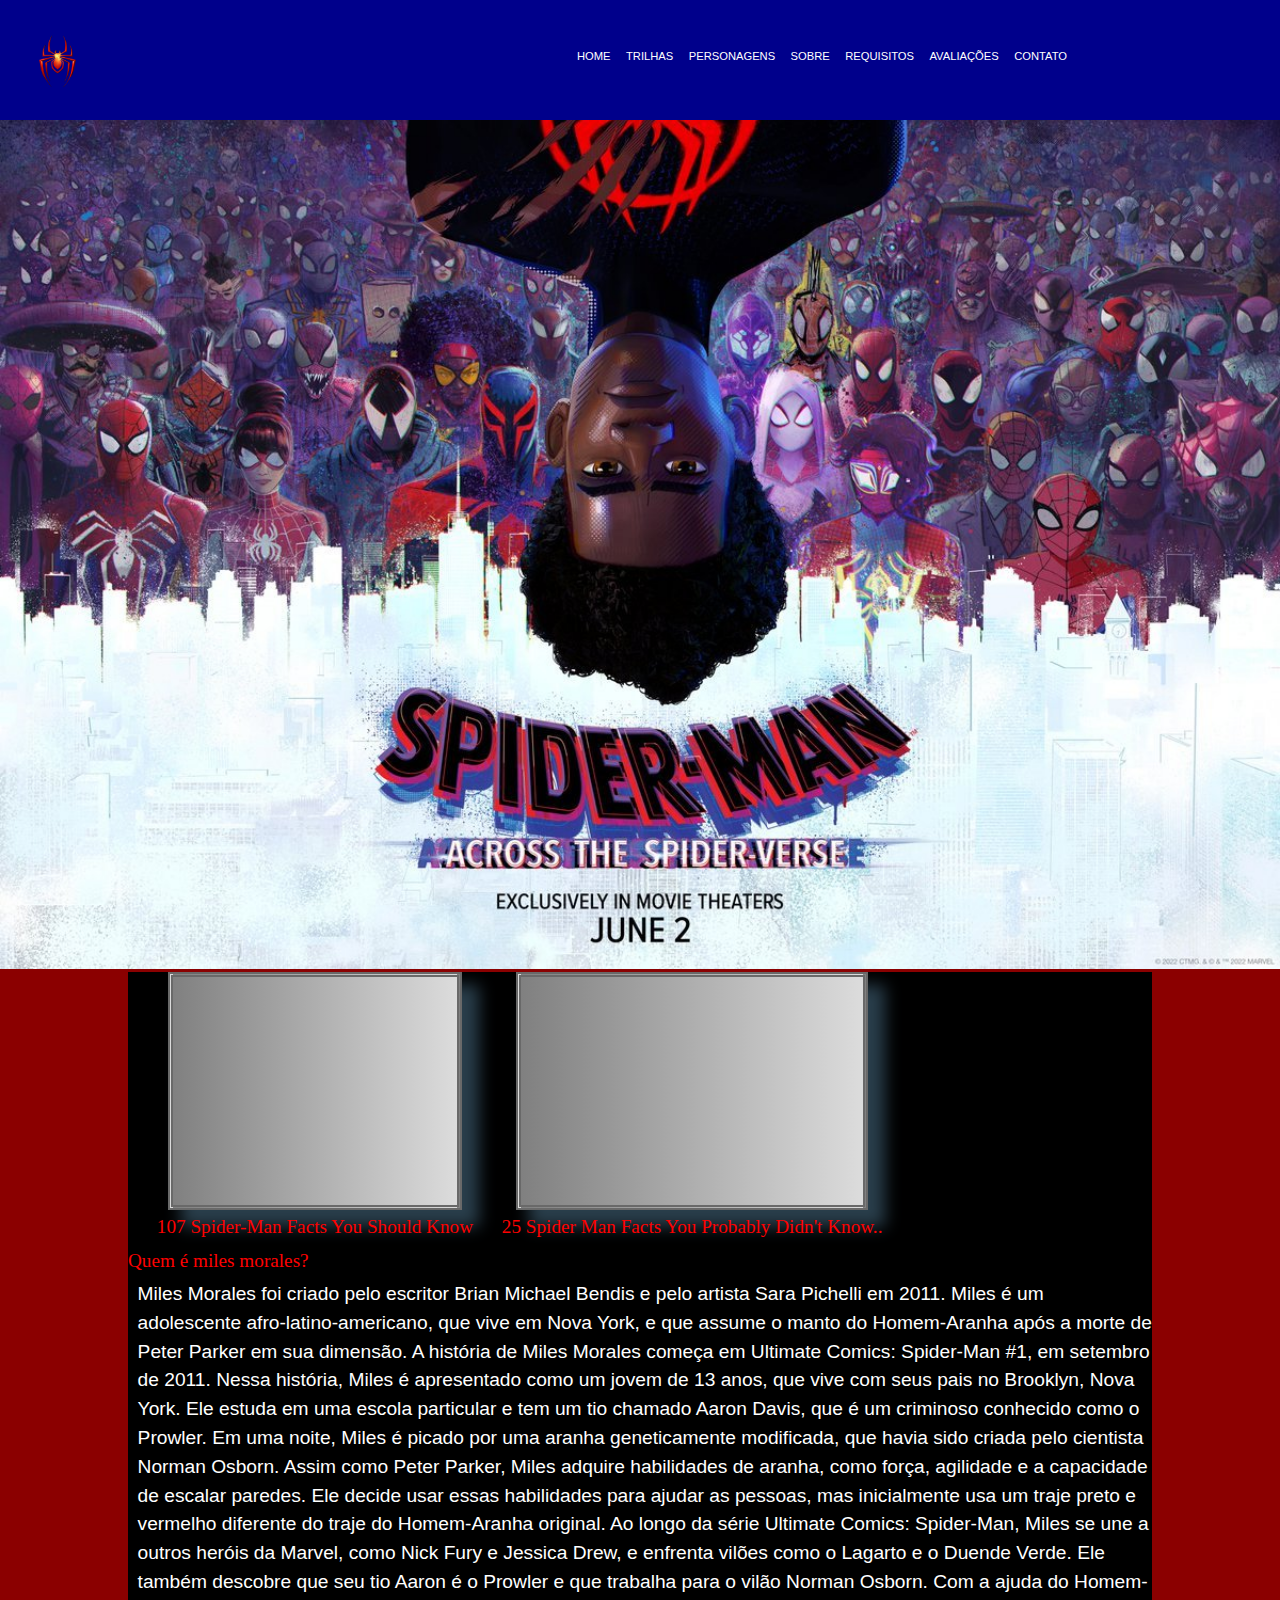
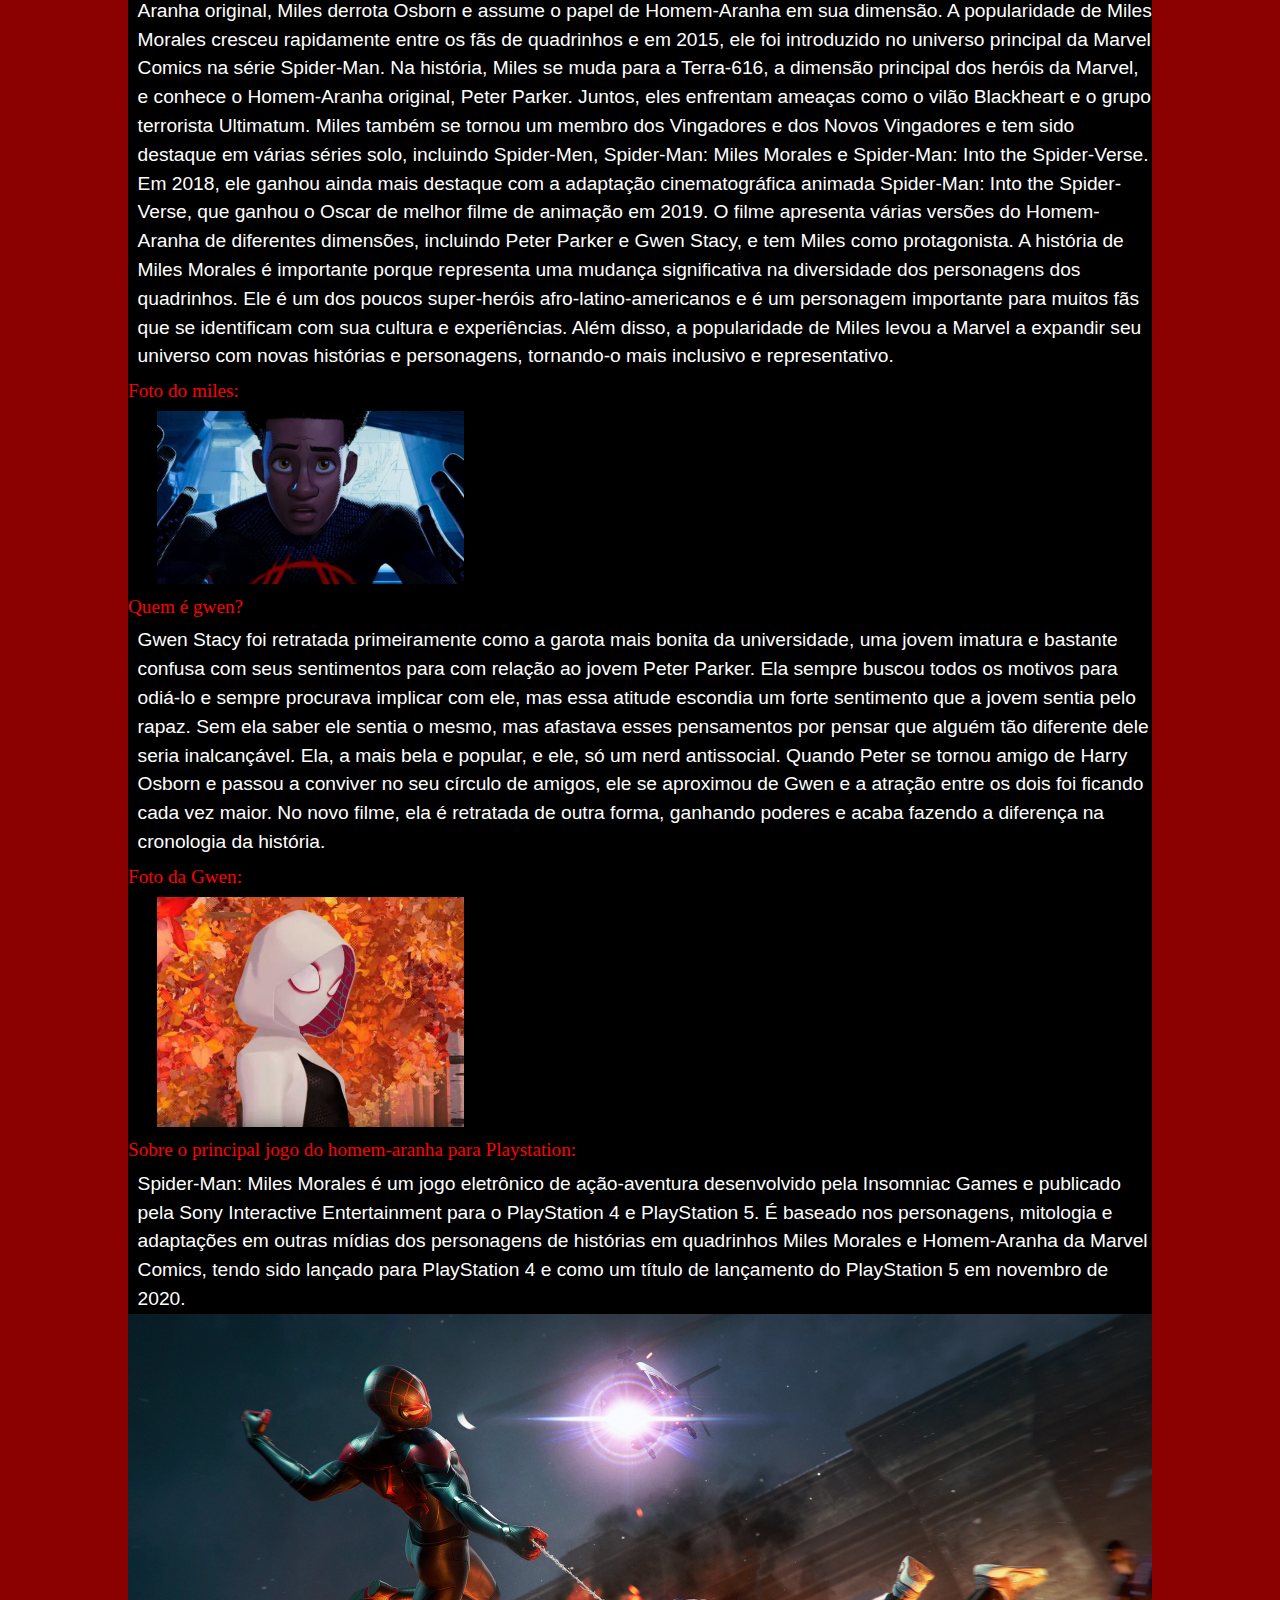
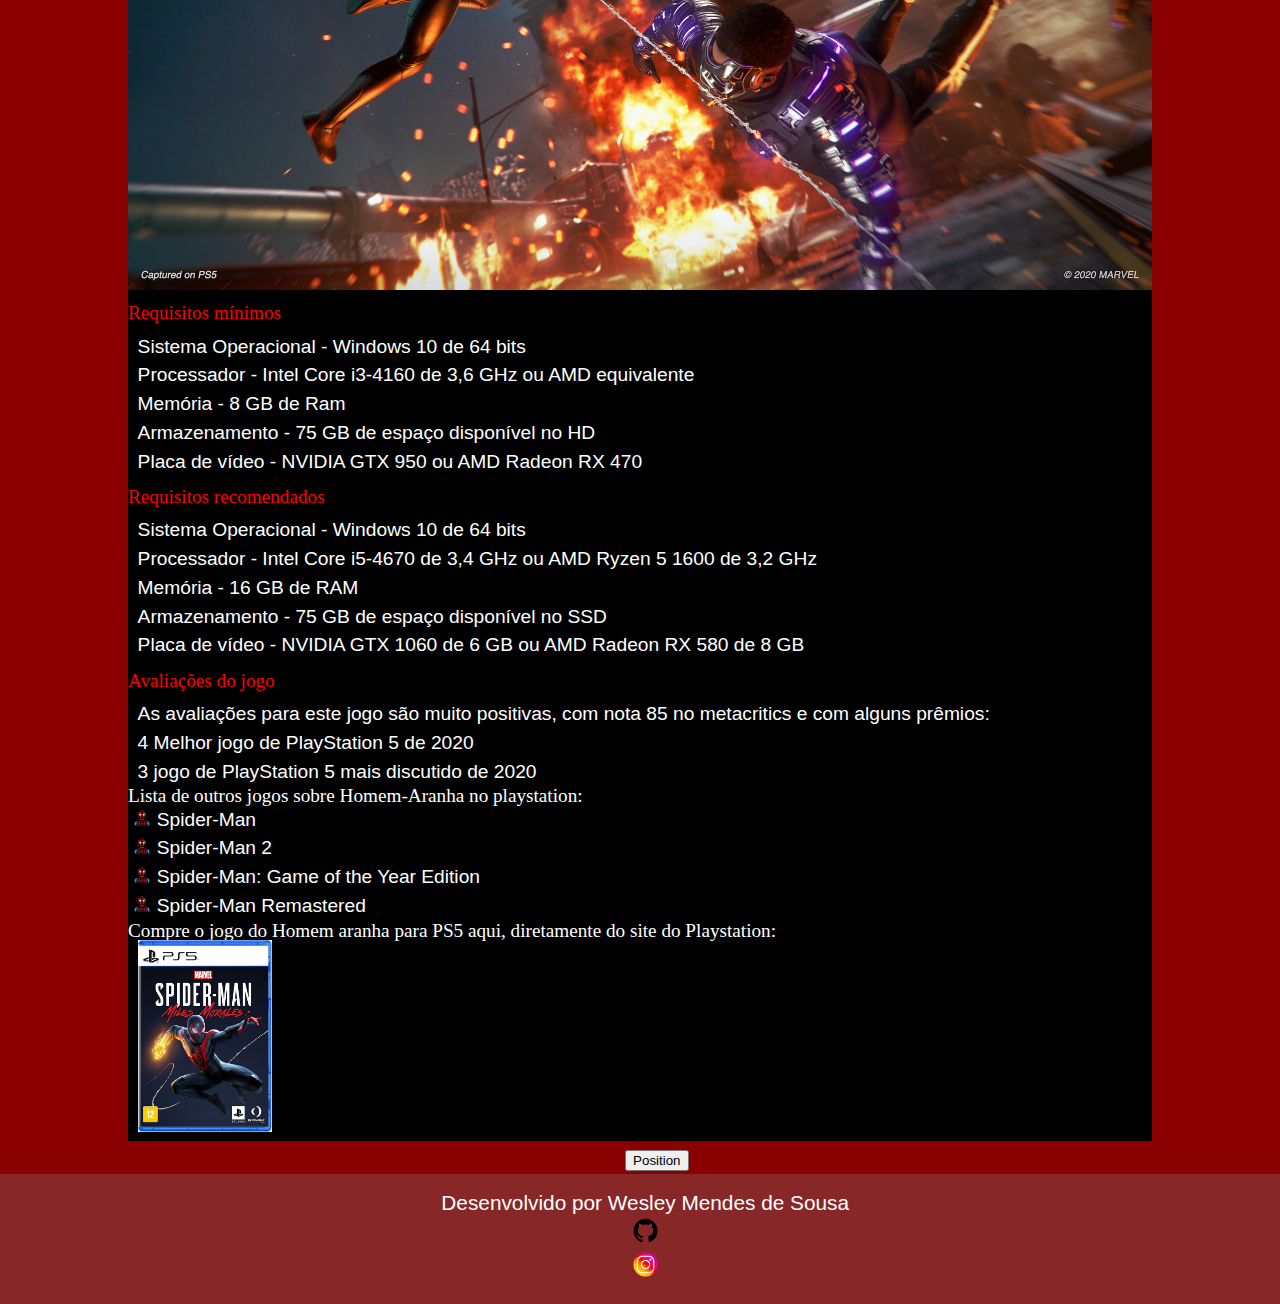
<file: index.html>
<!DOCTYPE html>
<html lang="pt-br">

<head>
    <meta charset="UTF-8">
    <meta http-equiv="X-UA-Compatible" content="IE=edge">
    <meta name="viewport" content="width=device-width, initial-scale=1.0">
    <title>Homem-Aranha</title>
    <link rel="stylesheet" href="css/reset.css">
    <link rel="stylesheet" href="css/style.css">
    <link rel="shortcut icon" href="img/favicon.ico" type="image/x-icon">
</head>

<body>
    <header class="fixo">
        <div class="logo">
            <img class="logo-topo" src="img/logo/logo.png" alt="">
        </div>
        <nav class="link_menu">
            <ul>
                <li><a href="index.html">HOME</a></li>
                <li><a href="trilhas.html">TRILHAS</a></li>
                <li><a href="index.html#miles">PERSONAGENS</a></li>
                <li><a href="index.html#sob">SOBRE</a></li>
                <li><a href="index.html#req">REQUISITOS</a></li>
                <li><a href="index.html#ava">AVALIAÇÕES</a></li>
                <li><a href="contato.html">CONTATO</a></li>
            </ul>

        </nav>
    </header>
    <figure>
        <img class="banner" src="img/bannerspi.jpeg" alt="foto filme Spider-Man">
    </figure>
    <div class="container">
       
        <section id="curi">
            <div class="linha">
                <div class="col-6">
                    <iframe class="card" width="400" height="200" src="https://www.youtube.com/embed/qVP6_oVhklo" title="107 Spider-Man: Into the Spider-Verse Facts You Should Know | Channel Frederator" frameborder="0" allow="accelerometer; autoplay; clipboard-write; encrypted-media; gyroscope; picture-in-picture; web-share" allowfullscreen></iframe>
                <div>
                    <h2>107 Spider-Man Facts You Should Know</h2>
                </div>
            </div>
            <div class="col-6">
                <iframe class="card" width="400" height="200" src="https://www.youtube.com/embed/eAR_UHTnjCk" title="25 Spider Man Facts You Probably Didn't Know.." frameborder="0" allow="accelerometer; autoplay; clipboard-write; encrypted-media; gyroscope; picture-in-picture; web-share" allowfullscreen></iframe>
                <div>
                    <h2>25 Spider Man Facts You Probably Didn't Know..</h2>
                </div>
            </div>
        </div>
        </section>
        <section id="miles">
            <h1>Quem é miles morales?</h1>
            <div><p>Miles Morales foi criado pelo escritor Brian Michael Bendis e pelo artista Sara Pichelli em 2011. Miles é um adolescente afro-latino-americano, que vive em Nova York, e que assume o manto do Homem-Aranha após a morte de Peter Parker em sua dimensão.
                A história de Miles Morales começa em Ultimate Comics: Spider-Man #1, em setembro de 2011. Nessa história, Miles é apresentado como um jovem de 13 anos, que vive com seus pais no Brooklyn, Nova York. Ele estuda em uma escola particular e tem um tio chamado Aaron Davis, que é um criminoso conhecido como o Prowler.
                Em uma noite, Miles é picado por uma aranha geneticamente modificada, que havia sido criada pelo cientista Norman Osborn. Assim como Peter Parker, Miles adquire habilidades de aranha, como força, agilidade e a capacidade de escalar paredes. Ele decide usar essas habilidades para ajudar as pessoas, mas inicialmente usa um traje preto e vermelho diferente do traje do Homem-Aranha original.
                Ao longo da série Ultimate Comics: Spider-Man, Miles se une a outros heróis da Marvel, como Nick Fury e Jessica Drew, e enfrenta vilões como o Lagarto e o Duende Verde. Ele também descobre que seu tio Aaron é o Prowler e que trabalha para o vilão Norman Osborn. Com a ajuda do Homem-Aranha original, Miles derrota Osborn e assume o papel de Homem-Aranha em sua dimensão.
                A popularidade de Miles Morales cresceu rapidamente entre os fãs de quadrinhos e em 2015, ele foi introduzido no universo principal da Marvel Comics na série Spider-Man. Na história, Miles se muda para a Terra-616, a dimensão principal dos heróis da Marvel, e conhece o Homem-Aranha original, Peter Parker. Juntos, eles enfrentam ameaças como o vilão Blackheart e o grupo terrorista Ultimatum.
                Miles também se tornou um membro dos Vingadores e dos Novos Vingadores e tem sido destaque em várias séries solo, incluindo Spider-Men, Spider-Man: Miles Morales e Spider-Man: Into the Spider-Verse. Em 2018, ele ganhou ainda mais destaque com a adaptação cinematográfica animada Spider-Man: Into the Spider-Verse, que ganhou o Oscar de melhor filme de animação em 2019. O filme apresenta várias versões do Homem-Aranha de diferentes dimensões, incluindo Peter Parker e Gwen Stacy, e tem Miles como protagonista.
                A história de Miles Morales é importante porque representa uma mudança significativa na diversidade dos personagens dos quadrinhos. Ele é um dos poucos super-heróis afro-latino-americanos e é um personagem importante para muitos fãs que se identificam com sua cultura e experiências. Além disso, a popularidade de Miles levou a Marvel a expandir seu universo com novas histórias e personagens, tornando-o mais inclusivo e representativo.
            </p>
            <h1>Foto do miles:</h1>
        </div>
        <img class="miles" src="img/milesm.jpg" alt="miles morales">
        </section>
        <h1>Quem é gwen?</h1>
        <p>Gwen Stacy foi retratada primeiramente como a garota mais bonita da universidade, uma jovem imatura e bastante confusa com seus sentimentos para com relação ao jovem Peter Parker. Ela sempre buscou todos os motivos para odiá-lo e sempre procurava implicar com ele, mas essa atitude escondia um forte sentimento que a jovem sentia pelo rapaz. Sem ela saber ele sentia o mesmo, mas afastava esses pensamentos por pensar que alguém tão diferente dele seria inalcançável. Ela, a mais bela e popular, e ele, só um nerd antissocial. Quando Peter se tornou amigo de Harry Osborn e passou a conviver no seu círculo de amigos, ele se aproximou de Gwen e a atração entre os dois foi ficando cada vez maior.
            No novo filme, ela é retratada de outra forma, ganhando poderes e acaba fazendo a diferença na cronologia da história.
        </p>
        <h1>Foto da Gwen:</h1>
        <img class="gwen" src="img/gwen.avif" alt="gwen">
        <section id="sob">
            <h2>Sobre o principal jogo do homem-aranha para Playstation:</h2>
            <p>Spider-Man: Miles Morales é um jogo eletrônico de ação-aventura desenvolvido pela Insomniac Games e
                publicado pela Sony Interactive Entertainment para o PlayStation 4 e PlayStation 5. É baseado nos
                personagens, mitologia e adaptações em outras mídias dos personagens de histórias em quadrinhos Miles
                Morales e Homem-Aranha da Marvel Comics, tendo sido lançado para PlayStation 4 e como um título de
                lançamento do PlayStation 5 em novembro de 2020.</p>
            <img class="banner" src="img/milesmor.jpg" alt="gameplay miles morales">
        </section>

        </section>
        <section id="req">
            <h1>Requisitos mínimos</h1>
            <p> Sistema Operacional
                - Windows 10 de 64 bits
            <p>
            <p>Processador
                - Intel Core i3-4160 de 3,6 GHz ou AMD equivalente
            <p>
            <p>Memória
                - 8 GB de Ram
            <p>
            <p>Armazenamento
                - 75 GB de espaço disponível no HD
            <p>
            <p>Placa de vídeo
                - NVIDIA GTX 950 ou AMD Radeon RX 470
            <p>

            <h1>Requisitos recomendados</h1>
            <p>Sistema Operacional
                - Windows 10 de 64 bits
            <p>
            <p>Processador
                - Intel Core i5-4670 de 3,4 GHz ou AMD Ryzen 5 1600 de 3,2 GHz
            <p>
            <p>Memória
                - 16 GB de RAM
            <p>
            <p>Armazenamento
                - 75 GB de espaço disponível no SSD
            <p>
            <p>Placa de vídeo
                - NVIDIA GTX 1060 de 6 GB ou AMD Radeon RX 580 de 8 GB</p>

        </section>
        <section id="ava">
            <h1>Avaliações do jogo</h1>
            <p>As avaliações para este jogo são muito positivas, com nota 85 no metacritics e com alguns prêmios:</p>
            <p>4 Melhor jogo de PlayStation 5 de 2020</p>
            <p>3 jogo de PlayStation 5 mais discutido de 2020</p>
            <article>
                Lista de outros jogos sobre Homem-Aranha no playstation:
                <ul class="listafinal">
                <li>Spider-Man</li>
                <li>Spider-Man 2</li>
                <li>Spider-Man: Game of the Year Edition</li>
                <li>Spider-Man Remastered</li>
            </ul>
            </article>
        </section>
        <article>
            Compre o jogo do Homem aranha para PS5 aqui, diretamente do site do Playstation:
            <p><a href="https://www.playstation.com/pt-br/games/marvels-spider-man-miles-morales/">
                    <img class="jogops5" src="img/ps5.jpg" alt="capa jogo homem aranha"></a></p>
        </article>
    </div>
    
    <nav>
        <ul>
            <li><a href="testecss.html"><button>Position</button></a></li>
        </ul>
    </nav>
    
    <footer>
        <p>Desenvolvido por Wesley Mendes de Sousa</p>
        <p><a href="https://github.com/wes-mendes"> <img  src="img/git.png" alt="" width="25px"></a></p>
        <p><a href="https://instagram.com/wesmendesss"> <img src="img/insta.png" alt=""width="25px"></a></p>
    </footer>

</body>

</html>
</file>
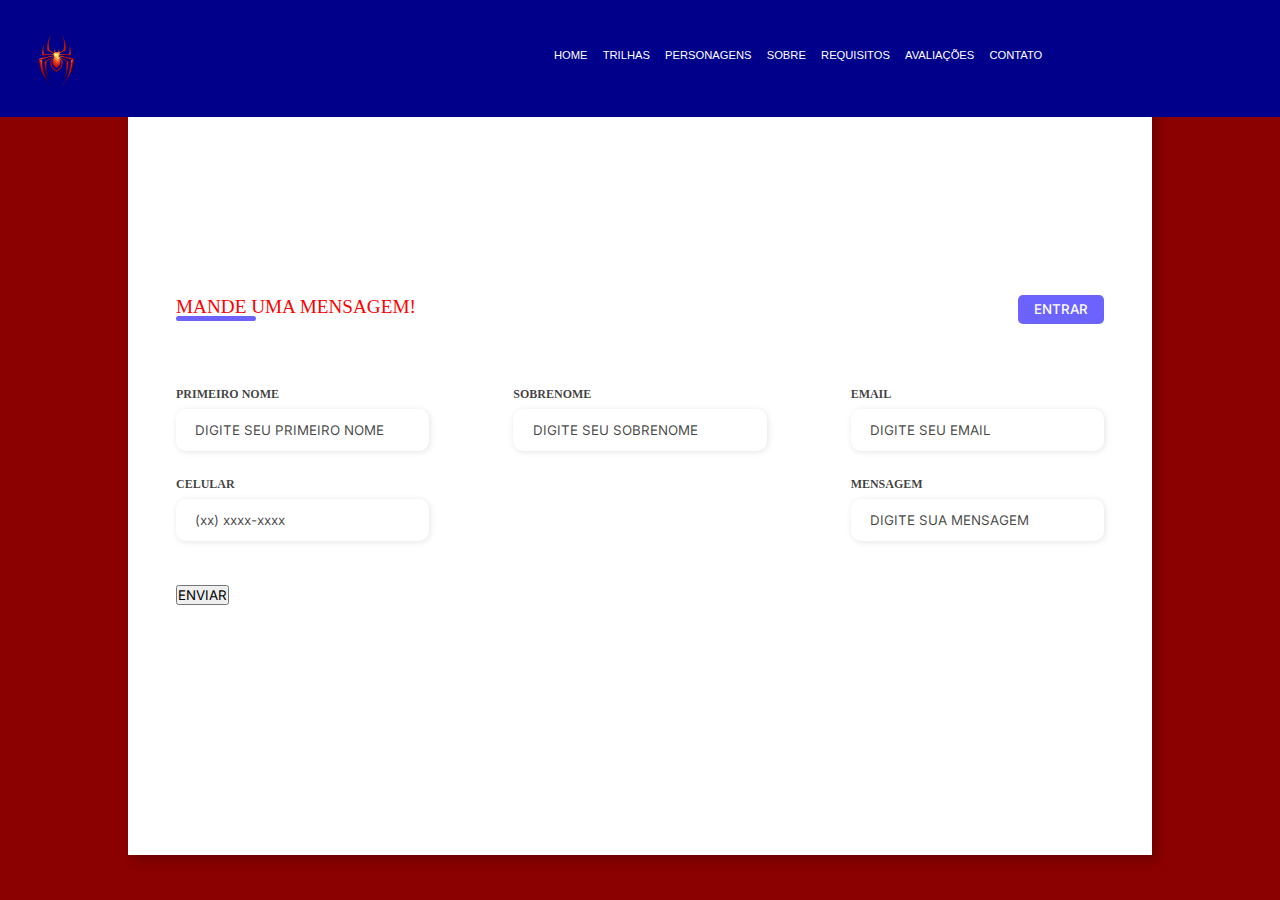
<file: contato.html>
<!DOCTYPE html>
<html lang="pt-br">

<head>
    <meta charset="UTF-8">
    <meta http-equiv="X-UA-Compatible" content="IE=edge">
    <meta name="viewport" content="width=device-width, initial-scale=1.0">
    <title>Homem-Aranha</title>
    <link rel="stylesheet" href="css/reset.css">
    <link rel="stylesheet" href="css/style-contact.css">
    <link rel="stylesheet" href="css/style.css">
    <link rel="shortcut icon" href="img/favicon.ico" type="image/x-icon">
</head>

<body>
    <header class="fixo">
        <div class="logo">
            <img class="logo-topo" src="img/logo/logo.png" alt="">
        </div>
        <nav class="link_menu">
            <ul>
                <li><a href="index.html">HOME</a></li>
                <li><a href="trilhas.html">TRILHAS</a></li>
                <li><a href="index.html#miles">PERSONAGENS</a></li>
                <li><a href="index.html#sob">SOBRE</a></li>
                <li><a href="index.html#req">REQUISITOS</a></li>
                <li><a href="index.html#ava">AVALIAÇÕES</a></li>
                <li><a href="contato.html">CONTATO</a></li>
            </ul>

        </nav>
    </header>
   
    </div>
    <div class="container">
        <div class="form-image">
            <img src="img/logo/logo.png" alt="">
        </div>
        <div class="form">
            <form action="#">
                <div class="form-header">
                    <div class="title">
                        <h1>MANDE UMA MENSAGEM!</h1>
                    </div>
                    <div class="login-button">
                        <button><a href="#">ENTRAR</a></button>
                    </div>
                </div>

                <div class="input-group">
                    <div class="input-box">
                        <label for="firstname">PRIMEIRO NOME</label>
                        <input id="firstname" type="text" name="firstname" placeholder="DIGITE SEU PRIMEIRO NOME" required>
                    </div>
                    
                    <div class="input-box">
                        <label for="lastname">SOBRENOME</label>
                        <input id="lastname" type="text" name="lastname" placeholder="DIGITE SEU SOBRENOME" required>
                    </div>
                    
                    <div class="input-box">
                        <label for="email">EMAIL</label>
                        <input id="email" type="email" name="email" placeholder="DIGITE SEU EMAIL" required>
                    </div>
                    
                    <div class="input-box">
                        <label for="number">CELULAR</label>
                        <input id="number" type="tel" name="number" placeholder="(xx) xxxx-xxxx" required>
                    </div>
                    
                    <div class="input-box">
                        <label for="password">MENSAGEM</label>
                        <input id="password" type="text" name="text" placeholder="DIGITE SUA MENSAGEM" required>
                    </div>
                </div>

                <div class="enviar-button">
                    <button><strong><a href="contato.html">ENVIAR</a></strong></button>
                </div>
            </form>

        </div>
    </div>
</body>

</html>
</file>
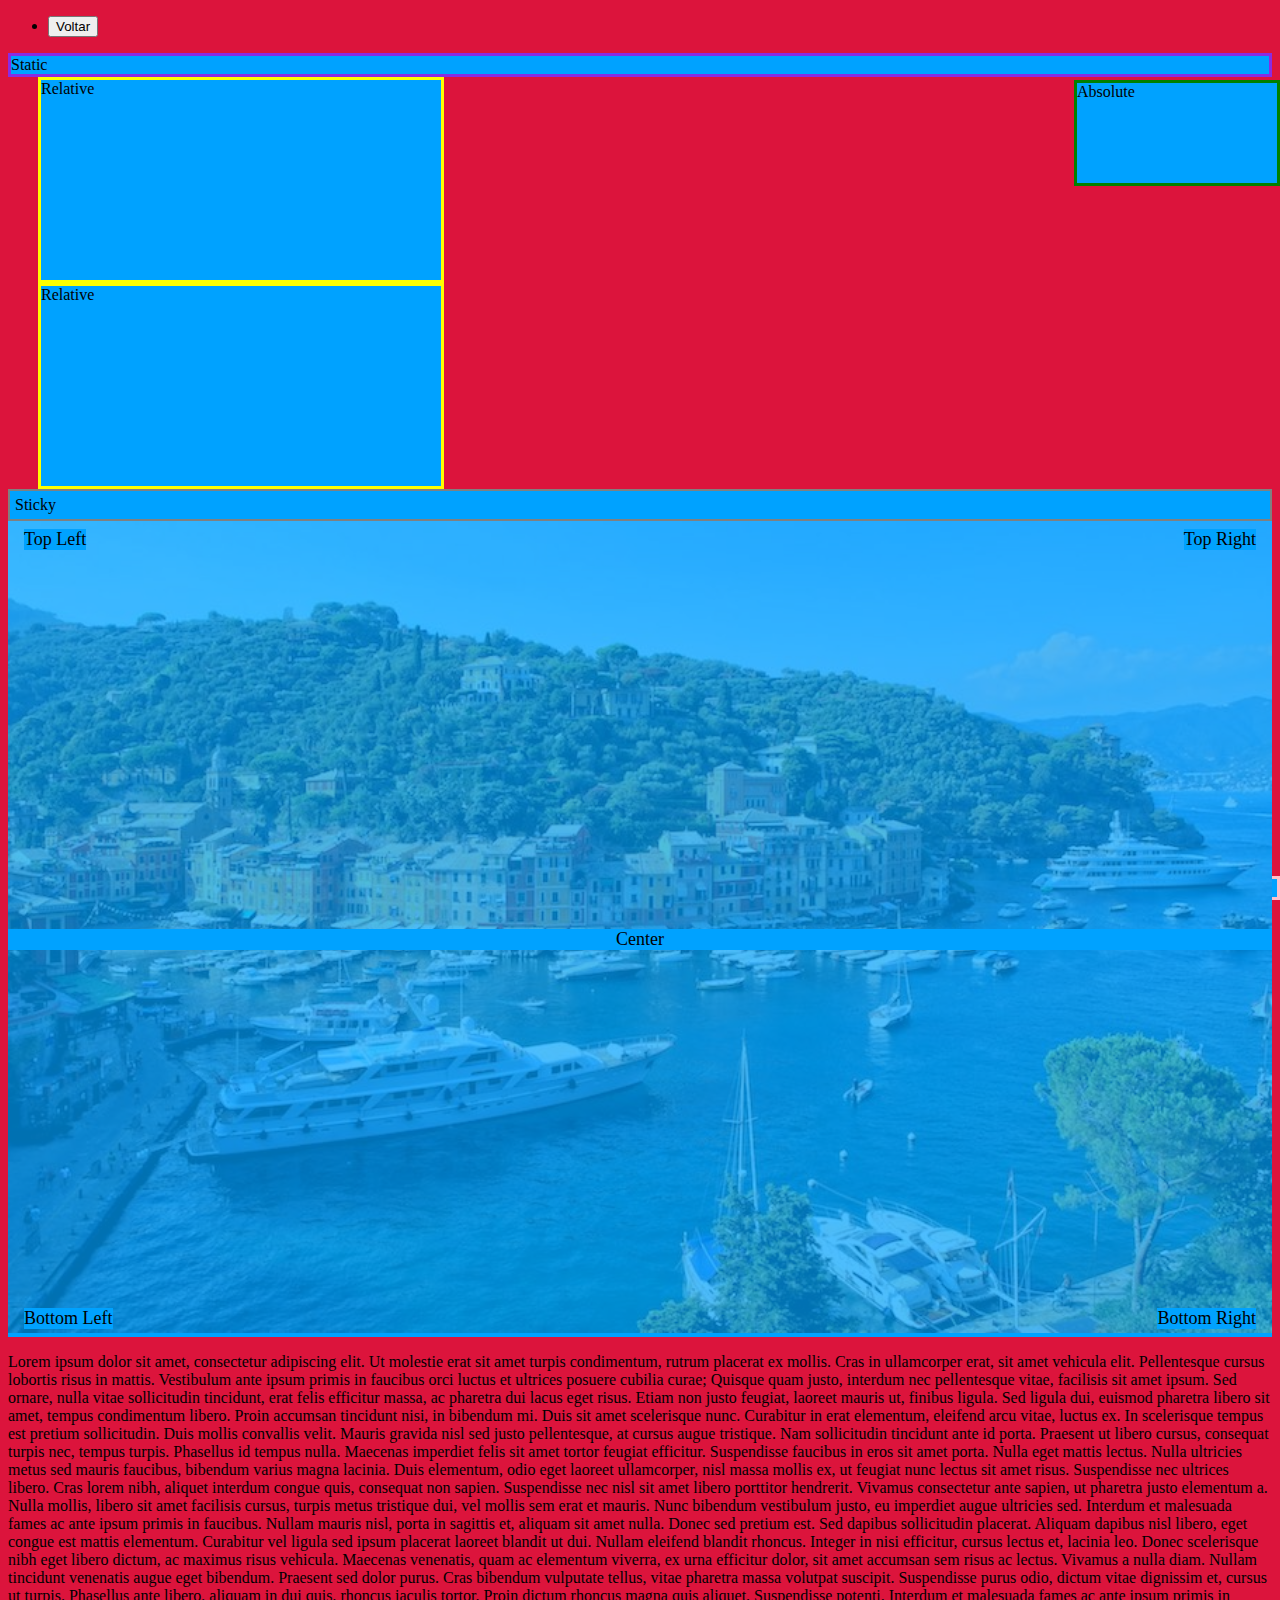
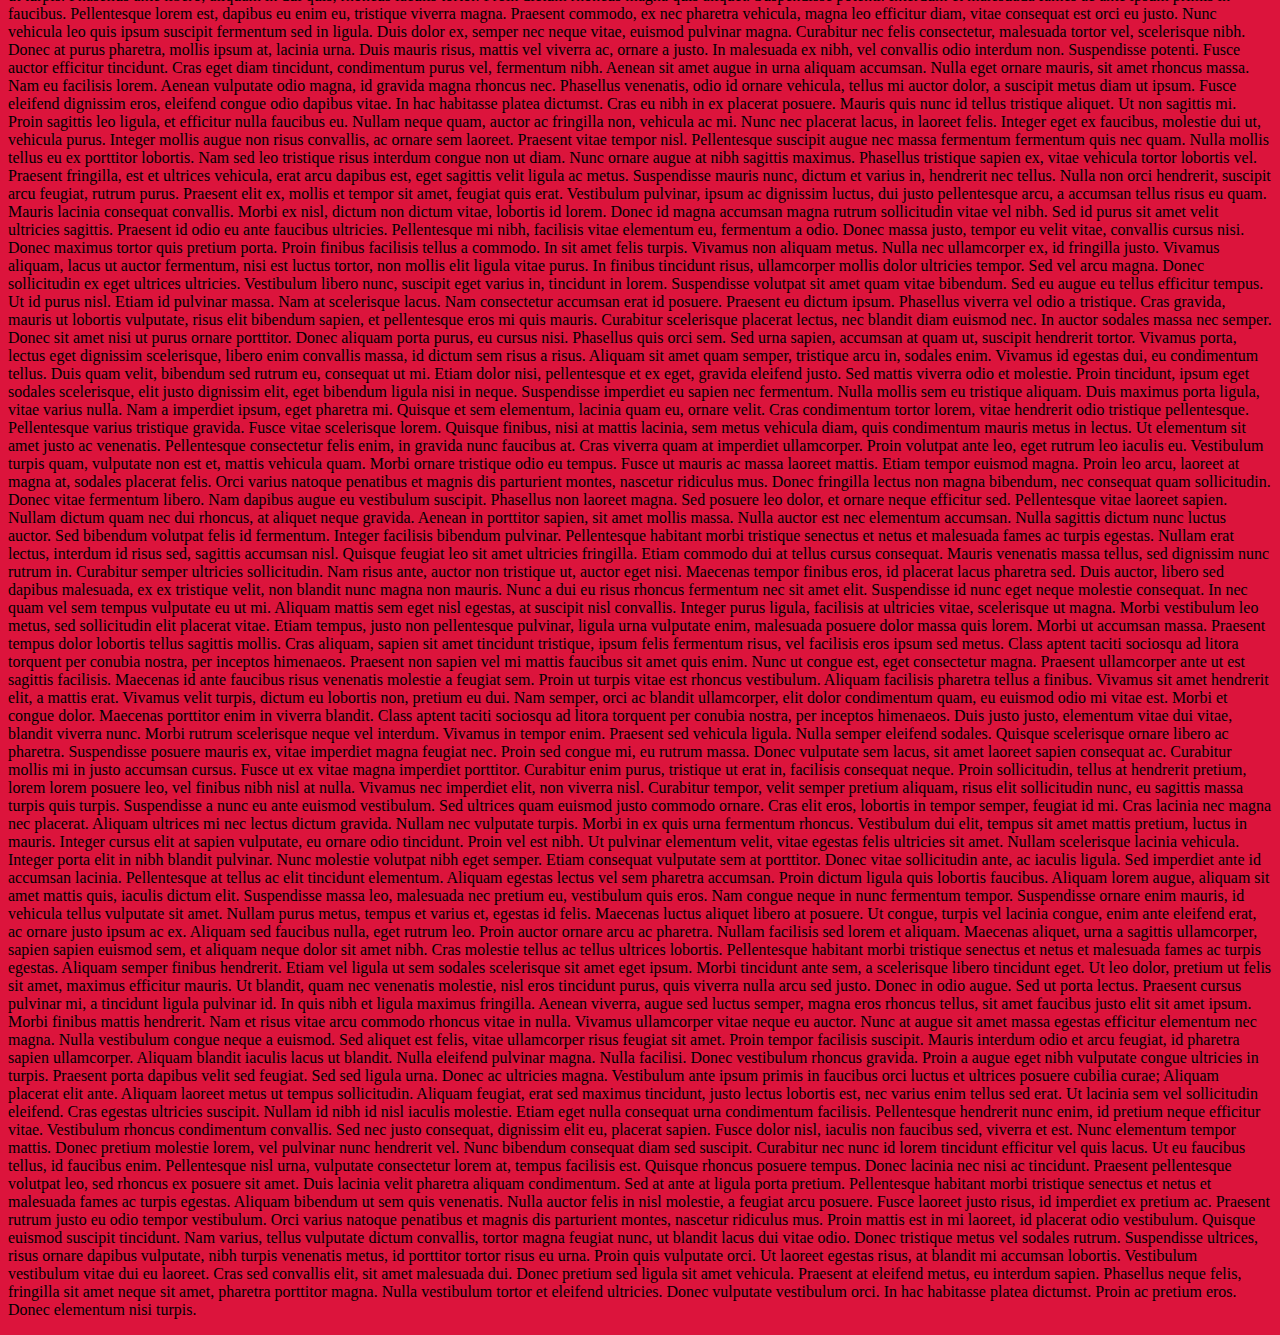
<file: testecss.html>
<!DOCTYPE html>
<html lang="pt-br">
<head>
    <meta charset="UTF-8">
    <meta http-equiv="X-UA-Compatible" content="IE=edge">
    <meta name="viewport" content="width=device-width, initial-scale=1.0">
    <title>Desafio CSS</title>

<style>

body {
    background-color: crimson;
}

div {
    background-color: rgb(0, 162, 255);

}

div.static {
position: static;
border: 3px solid blueviolet;
}

div.relative {
  position: relative;
  left: 30px;
  border: 3px solid red;
}

div.fixed {
  position: fixed;
  bottom: 0;
  right: 0;
  width: 300px;
  border: 3px solid pink;
}

div.relative {
  position: relative;
  width: 400px;
  height: 200px;
  border: 3px solid yellow;
} 

div.absolute {
  position: absolute;
  top: 80px;
  right: 0;
  width: 200px;
  height: 100px;
  border: 3px solid green;
}

div.sticky {
  position: -webkit-sticky;
  position: sticky;
  top: 0;
  padding: 5px;
  background-color: rgb(0, 162, 255);
  border: 2px solid grey;
}

.container {
  position: relative;
}

.topleft {
  position: absolute;
  top: 8px;
  left: 16px;
  font-size: 18px;
}

.topright {
  position: absolute;
  top: 8px;
  right: 16px;
  font-size: 18px;
}

.bottomleft {
  position: absolute;
  bottom: 8px;
  left: 16px;
  font-size: 18px;
}

.bottomright {
  position: absolute;
  bottom: 8px;
  right: 16px;
  font-size: 18px;
}

.center {
  position: absolute;
  top: 50%;
  width: 100%;
  text-align: center;
  font-size: 18px;
}

img { 
  width: 100%;
  height: auto;
  opacity: 0.3;
}
</style>     

</head>
<body>   

<nav>
    <ul>
        <li><a href="index.html"><button>Voltar</button></a></li>
    </ul>
</nav>

<div class="static">
Static
</div>

<div class="relative">
Relative
</div>

<div class="fixed">
Fixed
</div>

<div class="relative">
Relative
</div>

<div class="absolute"> 
Absolute
</div>

<div class="sticky">
Sticky
</div>

<div class="container">
<img src="img/cidade.jpg" alt="" width="1000" height="300">
<div class="topleft">Top Left</div>
<div class="topright">Top Right</div>
<div class="bottomleft">Bottom Left</div>
<div class="bottomright">Bottom Right</div>
<div class="center">Center</div>
</div>

<p>Lorem ipsum dolor sit amet, consectetur adipiscing elit. Ut molestie erat sit amet turpis condimentum, rutrum placerat ex mollis. Cras in ullamcorper erat, sit amet vehicula elit. Pellentesque cursus lobortis risus in mattis. Vestibulum ante ipsum primis in faucibus orci luctus et ultrices posuere cubilia curae; Quisque quam justo, interdum nec pellentesque vitae, facilisis sit amet ipsum. Sed ornare, nulla vitae sollicitudin tincidunt, erat felis efficitur massa, ac pharetra dui lacus eget risus. Etiam non justo feugiat, laoreet mauris ut, finibus ligula. Sed ligula dui, euismod pharetra libero sit amet, tempus condimentum libero. Proin accumsan tincidunt nisi, in bibendum mi. Duis sit amet scelerisque nunc. Curabitur in erat elementum, eleifend arcu vitae, luctus ex. In scelerisque tempus est pretium sollicitudin. Duis mollis convallis velit. Mauris gravida nisl sed justo pellentesque, at cursus augue tristique.

    Nam sollicitudin tincidunt ante id porta. Praesent ut libero cursus, consequat turpis nec, tempus turpis. Phasellus id tempus nulla. Maecenas imperdiet felis sit amet tortor feugiat efficitur. Suspendisse faucibus in eros sit amet porta. Nulla eget mattis lectus. Nulla ultricies metus sed mauris faucibus, bibendum varius magna lacinia. Duis elementum, odio eget laoreet ullamcorper, nisl massa mollis ex, ut feugiat nunc lectus sit amet risus. Suspendisse nec ultrices libero. Cras lorem nibh, aliquet interdum congue quis, consequat non sapien. Suspendisse nec nisl sit amet libero porttitor hendrerit. Vivamus consectetur ante sapien, ut pharetra justo elementum a. Nulla mollis, libero sit amet facilisis cursus, turpis metus tristique dui, vel mollis sem erat et mauris.
    
    Nunc bibendum vestibulum justo, eu imperdiet augue ultricies sed. Interdum et malesuada fames ac ante ipsum primis in faucibus. Nullam mauris nisl, porta in sagittis et, aliquam sit amet nulla. Donec sed pretium est. Sed dapibus sollicitudin placerat. Aliquam dapibus nisl libero, eget congue est mattis elementum. Curabitur vel ligula sed ipsum placerat laoreet blandit ut dui. Nullam eleifend blandit rhoncus. Integer in nisi efficitur, cursus lectus et, lacinia leo. Donec scelerisque nibh eget libero dictum, ac maximus risus vehicula. Maecenas venenatis, quam ac elementum viverra, ex urna efficitur dolor, sit amet accumsan sem risus ac lectus. Vivamus a nulla diam. Nullam tincidunt venenatis augue eget bibendum. Praesent sed dolor purus.
    
    Cras bibendum vulputate tellus, vitae pharetra massa volutpat suscipit. Suspendisse purus odio, dictum vitae dignissim et, cursus ut turpis. Phasellus ante libero, aliquam in dui quis, rhoncus iaculis tortor. Proin dictum rhoncus magna quis aliquet. Suspendisse potenti. Interdum et malesuada fames ac ante ipsum primis in faucibus. Pellentesque lorem est, dapibus eu enim eu, tristique viverra magna. Praesent commodo, ex nec pharetra vehicula, magna leo efficitur diam, vitae consequat est orci eu justo. Nunc vehicula leo quis ipsum suscipit fermentum sed in ligula. Duis dolor ex, semper nec neque vitae, euismod pulvinar magna. Curabitur nec felis consectetur, malesuada tortor vel, scelerisque nibh. Donec at purus pharetra, mollis ipsum at, lacinia urna. Duis mauris risus, mattis vel viverra ac, ornare a justo. In malesuada ex nibh, vel convallis odio interdum non. Suspendisse potenti. Fusce auctor efficitur tincidunt.
    
    Cras eget diam tincidunt, condimentum purus vel, fermentum nibh. Aenean sit amet augue in urna aliquam accumsan. Nulla eget ornare mauris, sit amet rhoncus massa. Nam eu facilisis lorem. Aenean vulputate odio magna, id gravida magna rhoncus nec. Phasellus venenatis, odio id ornare vehicula, tellus mi auctor dolor, a suscipit metus diam ut ipsum. Fusce eleifend dignissim eros, eleifend congue odio dapibus vitae. In hac habitasse platea dictumst. Cras eu nibh in ex placerat posuere. Mauris quis nunc id tellus tristique aliquet. Ut non sagittis mi. Proin sagittis leo ligula, et efficitur nulla faucibus eu. Nullam neque quam, auctor ac fringilla non, vehicula ac mi.
    
    Nunc nec placerat lacus, in laoreet felis. Integer eget ex faucibus, molestie dui ut, vehicula purus. Integer mollis augue non risus convallis, ac ornare sem laoreet. Praesent vitae tempor nisl. Pellentesque suscipit augue nec massa fermentum fermentum quis nec quam. Nulla mollis tellus eu ex porttitor lobortis. Nam sed leo tristique risus interdum congue non ut diam. Nunc ornare augue at nibh sagittis maximus. Phasellus tristique sapien ex, vitae vehicula tortor lobortis vel. Praesent fringilla, est et ultrices vehicula, erat arcu dapibus est, eget sagittis velit ligula ac metus. Suspendisse mauris nunc, dictum et varius in, hendrerit nec tellus. Nulla non orci hendrerit, suscipit arcu feugiat, rutrum purus.
    
    Praesent elit ex, mollis et tempor sit amet, feugiat quis erat. Vestibulum pulvinar, ipsum ac dignissim luctus, dui justo pellentesque arcu, a accumsan tellus risus eu quam. Mauris lacinia consequat convallis. Morbi ex nisl, dictum non dictum vitae, lobortis id lorem. Donec id magna accumsan magna rutrum sollicitudin vitae vel nibh. Sed id purus sit amet velit ultricies sagittis. Praesent id odio eu ante faucibus ultricies. Pellentesque mi nibh, facilisis vitae elementum eu, fermentum a odio. Donec massa justo, tempor eu velit vitae, convallis cursus nisi.
    
    Donec maximus tortor quis pretium porta. Proin finibus facilisis tellus a commodo. In sit amet felis turpis. Vivamus non aliquam metus. Nulla nec ullamcorper ex, id fringilla justo. Vivamus aliquam, lacus ut auctor fermentum, nisi est luctus tortor, non mollis elit ligula vitae purus. In finibus tincidunt risus, ullamcorper mollis dolor ultricies tempor. Sed vel arcu magna. Donec sollicitudin ex eget ultrices ultricies. Vestibulum libero nunc, suscipit eget varius in, tincidunt in lorem. Suspendisse volutpat sit amet quam vitae bibendum. Sed eu augue eu tellus efficitur tempus.
    
    Ut id purus nisl. Etiam id pulvinar massa. Nam at scelerisque lacus. Nam consectetur accumsan erat id posuere. Praesent eu dictum ipsum. Phasellus viverra vel odio a tristique. Cras gravida, mauris ut lobortis vulputate, risus elit bibendum sapien, et pellentesque eros mi quis mauris. Curabitur scelerisque placerat lectus, nec blandit diam euismod nec. In auctor sodales massa nec semper. Donec sit amet nisi ut purus ornare porttitor.
    
    Donec aliquam porta purus, eu cursus nisi. Phasellus quis orci sem. Sed urna sapien, accumsan at quam ut, suscipit hendrerit tortor. Vivamus porta, lectus eget dignissim scelerisque, libero enim convallis massa, id dictum sem risus a risus. Aliquam sit amet quam semper, tristique arcu in, sodales enim. Vivamus id egestas dui, eu condimentum tellus. Duis quam velit, bibendum sed rutrum eu, consequat ut mi. Etiam dolor nisi, pellentesque et ex eget, gravida eleifend justo. Sed mattis viverra odio et molestie. Proin tincidunt, ipsum eget sodales scelerisque, elit justo dignissim elit, eget bibendum ligula nisi in neque. Suspendisse imperdiet eu sapien nec fermentum. Nulla mollis sem eu tristique aliquam. Duis maximus porta ligula, vitae varius nulla. Nam a imperdiet ipsum, eget pharetra mi. Quisque et sem elementum, lacinia quam eu, ornare velit. Cras condimentum tortor lorem, vitae hendrerit odio tristique pellentesque.
    
    Pellentesque varius tristique gravida. Fusce vitae scelerisque lorem. Quisque finibus, nisi at mattis lacinia, sem metus vehicula diam, quis condimentum mauris metus in lectus. Ut elementum sit amet justo ac venenatis. Pellentesque consectetur felis enim, in gravida nunc faucibus at. Cras viverra quam at imperdiet ullamcorper. Proin volutpat ante leo, eget rutrum leo iaculis eu. Vestibulum turpis quam, vulputate non est et, mattis vehicula quam. Morbi ornare tristique odio eu tempus.
    
    Fusce ut mauris ac massa laoreet mattis. Etiam tempor euismod magna. Proin leo arcu, laoreet at magna at, sodales placerat felis. Orci varius natoque penatibus et magnis dis parturient montes, nascetur ridiculus mus. Donec fringilla lectus non magna bibendum, nec consequat quam sollicitudin. Donec vitae fermentum libero. Nam dapibus augue eu vestibulum suscipit. Phasellus non laoreet magna. Sed posuere leo dolor, et ornare neque efficitur sed. Pellentesque vitae laoreet sapien. Nullam dictum quam nec dui rhoncus, at aliquet neque gravida. Aenean in porttitor sapien, sit amet mollis massa. Nulla auctor est nec elementum accumsan. Nulla sagittis dictum nunc luctus auctor. Sed bibendum volutpat felis id fermentum.
    
    Integer facilisis bibendum pulvinar. Pellentesque habitant morbi tristique senectus et netus et malesuada fames ac turpis egestas. Nullam erat lectus, interdum id risus sed, sagittis accumsan nisl. Quisque feugiat leo sit amet ultricies fringilla. Etiam commodo dui at tellus cursus consequat. Mauris venenatis massa tellus, sed dignissim nunc rutrum in. Curabitur semper ultricies sollicitudin. Nam risus ante, auctor non tristique ut, auctor eget nisi. Maecenas tempor finibus eros, id placerat lacus pharetra sed. Duis auctor, libero sed dapibus malesuada, ex ex tristique velit, non blandit nunc magna non mauris. Nunc a dui eu risus rhoncus fermentum nec sit amet elit. Suspendisse id nunc eget neque molestie consequat.
    
    In nec quam vel sem tempus vulputate eu ut mi. Aliquam mattis sem eget nisl egestas, at suscipit nisl convallis. Integer purus ligula, facilisis at ultricies vitae, scelerisque ut magna. Morbi vestibulum leo metus, sed sollicitudin elit placerat vitae. Etiam tempus, justo non pellentesque pulvinar, ligula urna vulputate enim, malesuada posuere dolor massa quis lorem. Morbi ut accumsan massa. Praesent tempus dolor lobortis tellus sagittis mollis.
    
    Cras aliquam, sapien sit amet tincidunt tristique, ipsum felis fermentum risus, vel facilisis eros ipsum sed metus. Class aptent taciti sociosqu ad litora torquent per conubia nostra, per inceptos himenaeos. Praesent non sapien vel mi mattis faucibus sit amet quis enim. Nunc ut congue est, eget consectetur magna. Praesent ullamcorper ante ut est sagittis facilisis. Maecenas id ante faucibus risus venenatis molestie a feugiat sem. Proin ut turpis vitae est rhoncus vestibulum. Aliquam facilisis pharetra tellus a finibus. Vivamus sit amet hendrerit elit, a mattis erat. Vivamus velit turpis, dictum eu lobortis non, pretium eu dui. Nam semper, orci ac blandit ullamcorper, elit dolor condimentum quam, eu euismod odio mi vitae est. Morbi et congue dolor. Maecenas porttitor enim in viverra blandit. Class aptent taciti sociosqu ad litora torquent per conubia nostra, per inceptos himenaeos.
    
    Duis justo justo, elementum vitae dui vitae, blandit viverra nunc. Morbi rutrum scelerisque neque vel interdum. Vivamus in tempor enim. Praesent sed vehicula ligula. Nulla semper eleifend sodales. Quisque scelerisque ornare libero ac pharetra. Suspendisse posuere mauris ex, vitae imperdiet magna feugiat nec. Proin sed congue mi, eu rutrum massa.
    
    Donec vulputate sem lacus, sit amet laoreet sapien consequat ac. Curabitur mollis mi in justo accumsan cursus. Fusce ut ex vitae magna imperdiet porttitor. Curabitur enim purus, tristique ut erat in, facilisis consequat neque. Proin sollicitudin, tellus at hendrerit pretium, lorem lorem posuere leo, vel finibus nibh nisl at nulla. Vivamus nec imperdiet elit, non viverra nisl. Curabitur tempor, velit semper pretium aliquam, risus elit sollicitudin nunc, eu sagittis massa turpis quis turpis. Suspendisse a nunc eu ante euismod vestibulum. Sed ultrices quam euismod justo commodo ornare. Cras elit eros, lobortis in tempor semper, feugiat id mi.
    
    Cras lacinia nec magna nec placerat. Aliquam ultrices mi nec lectus dictum gravida. Nullam nec vulputate turpis. Morbi in ex quis urna fermentum rhoncus. Vestibulum dui elit, tempus sit amet mattis pretium, luctus in mauris. Integer cursus elit at sapien vulputate, eu ornare odio tincidunt. Proin vel est nibh. Ut pulvinar elementum velit, vitae egestas felis ultricies sit amet. Nullam scelerisque lacinia vehicula. Integer porta elit in nibh blandit pulvinar.
    
    Nunc molestie volutpat nibh eget semper. Etiam consequat vulputate sem at porttitor. Donec vitae sollicitudin ante, ac iaculis ligula. Sed imperdiet ante id accumsan lacinia. Pellentesque at tellus ac elit tincidunt elementum. Aliquam egestas lectus vel sem pharetra accumsan. Proin dictum ligula quis lobortis faucibus. Aliquam lorem augue, aliquam sit amet mattis quis, iaculis dictum elit. Suspendisse massa leo, malesuada nec pretium eu, vestibulum quis eros. Nam congue neque in nunc fermentum tempor.
    
    Suspendisse ornare enim mauris, id vehicula tellus vulputate sit amet. Nullam purus metus, tempus et varius et, egestas id felis. Maecenas luctus aliquet libero at posuere. Ut congue, turpis vel lacinia congue, enim ante eleifend erat, ac ornare justo ipsum ac ex. Aliquam sed faucibus nulla, eget rutrum leo. Proin auctor ornare arcu ac pharetra. Nullam facilisis sed lorem et aliquam. Maecenas aliquet, urna a sagittis ullamcorper, sapien sapien euismod sem, et aliquam neque dolor sit amet nibh. Cras molestie tellus ac tellus ultrices lobortis. Pellentesque habitant morbi tristique senectus et netus et malesuada fames ac turpis egestas. Aliquam semper finibus hendrerit. Etiam vel ligula ut sem sodales scelerisque sit amet eget ipsum. Morbi tincidunt ante sem, a scelerisque libero tincidunt eget. Ut leo dolor, pretium ut felis sit amet, maximus efficitur mauris. Ut blandit, quam nec venenatis molestie, nisl eros tincidunt purus, quis viverra nulla arcu sed justo.
    
    Donec in odio augue. Sed ut porta lectus. Praesent cursus pulvinar mi, a tincidunt ligula pulvinar id. In quis nibh et ligula maximus fringilla. Aenean viverra, augue sed luctus semper, magna eros rhoncus tellus, sit amet faucibus justo elit sit amet ipsum. Morbi finibus mattis hendrerit. Nam et risus vitae arcu commodo rhoncus vitae in nulla. Vivamus ullamcorper vitae neque eu auctor. Nunc at augue sit amet massa egestas efficitur elementum nec magna. Nulla vestibulum congue neque a euismod. Sed aliquet est felis, vitae ullamcorper risus feugiat sit amet.
    
    Proin tempor facilisis suscipit. Mauris interdum odio et arcu feugiat, id pharetra sapien ullamcorper. Aliquam blandit iaculis lacus ut blandit. Nulla eleifend pulvinar magna. Nulla facilisi. Donec vestibulum rhoncus gravida. Proin a augue eget nibh vulputate congue ultricies in turpis. Praesent porta dapibus velit sed feugiat. Sed sed ligula urna. Donec ac ultricies magna. Vestibulum ante ipsum primis in faucibus orci luctus et ultrices posuere cubilia curae; Aliquam placerat elit ante. Aliquam laoreet metus ut tempus sollicitudin.
    
    Aliquam feugiat, erat sed maximus tincidunt, justo lectus lobortis est, nec varius enim tellus sed erat. Ut lacinia sem vel sollicitudin eleifend. Cras egestas ultricies suscipit. Nullam id nibh id nisl iaculis molestie. Etiam eget nulla consequat urna condimentum facilisis. Pellentesque hendrerit nunc enim, id pretium neque efficitur vitae. Vestibulum rhoncus condimentum convallis. Sed nec justo consequat, dignissim elit eu, placerat sapien. Fusce dolor nisl, iaculis non faucibus sed, viverra et est. Nunc elementum tempor mattis. Donec pretium molestie lorem, vel pulvinar nunc hendrerit vel. Nunc bibendum consequat diam sed suscipit. Curabitur nec nunc id lorem tincidunt efficitur vel quis lacus.
    
    Ut eu faucibus tellus, id faucibus enim. Pellentesque nisl urna, vulputate consectetur lorem at, tempus facilisis est. Quisque rhoncus posuere tempus. Donec lacinia nec nisi ac tincidunt. Praesent pellentesque volutpat leo, sed rhoncus ex posuere sit amet. Duis lacinia velit pharetra aliquam condimentum. Sed at ante at ligula porta pretium. Pellentesque habitant morbi tristique senectus et netus et malesuada fames ac turpis egestas. Aliquam bibendum ut sem quis venenatis. Nulla auctor felis in nisl molestie, a feugiat arcu posuere. Fusce laoreet justo risus, id imperdiet ex pretium ac. Praesent rutrum justo eu odio tempor vestibulum. Orci varius natoque penatibus et magnis dis parturient montes, nascetur ridiculus mus. Proin mattis est in mi laoreet, id placerat odio vestibulum. Quisque euismod suscipit tincidunt.
    
    Nam varius, tellus vulputate dictum convallis, tortor magna feugiat nunc, ut blandit lacus dui vitae odio. Donec tristique metus vel sodales rutrum. Suspendisse ultrices, risus ornare dapibus vulputate, nibh turpis venenatis metus, id porttitor tortor risus eu urna. Proin quis vulputate orci. Ut laoreet egestas risus, at blandit mi accumsan lobortis. Vestibulum vestibulum vitae dui eu laoreet. Cras sed convallis elit, sit amet malesuada dui. Donec pretium sed ligula sit amet vehicula. Praesent at eleifend metus, eu interdum sapien. Phasellus neque felis, fringilla sit amet neque sit amet, pharetra porttitor magna. Nulla vestibulum tortor et eleifend ultricies. Donec vulputate vestibulum orci. In hac habitasse platea dictumst. Proin ac pretium eros. Donec elementum nisi turpis.
</p>



</body>
</html>
</file>
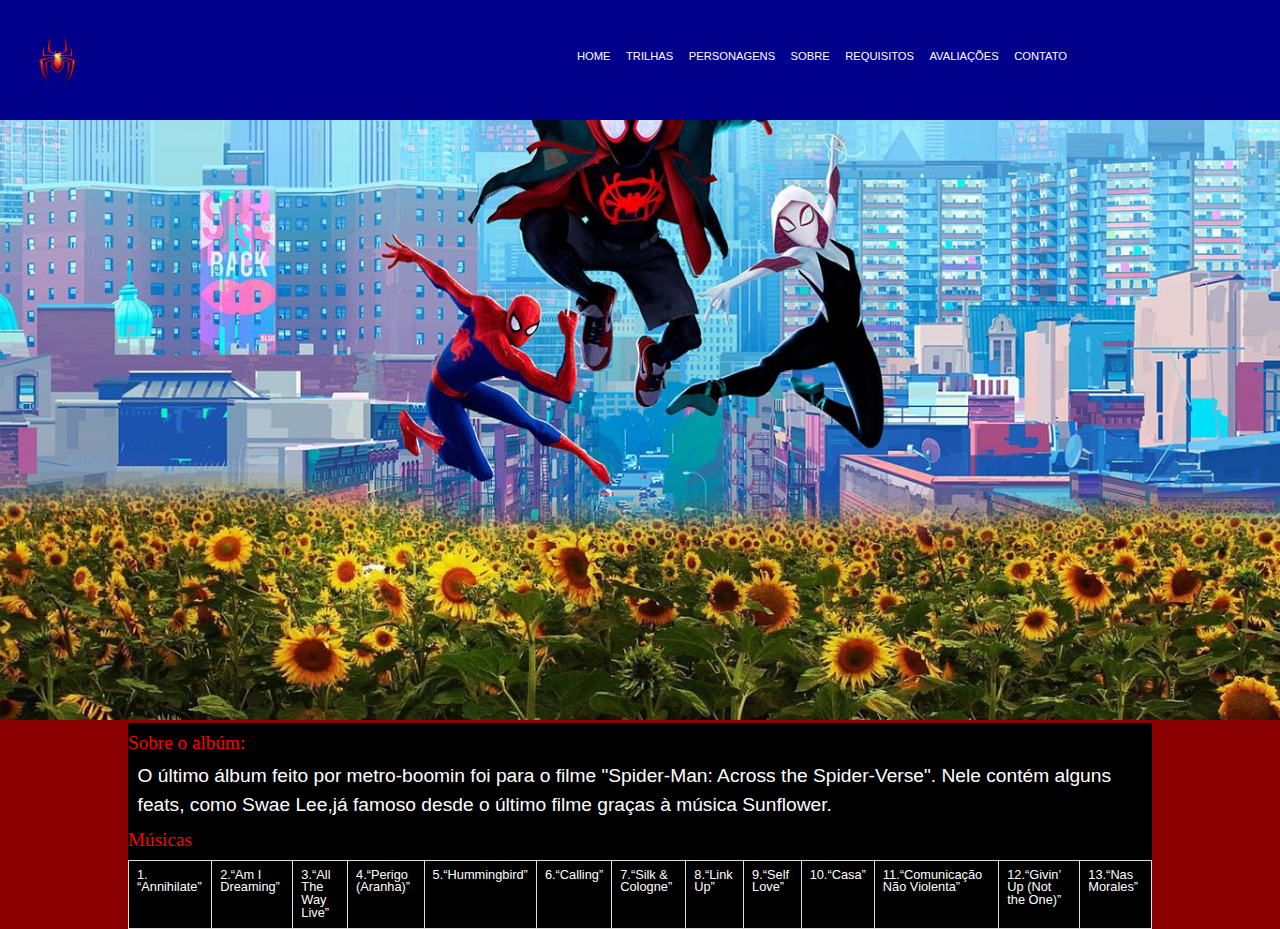
<file: trilhas.html>
<!DOCTYPE html>
<html lang="pt-br">

<head>
    <meta charset="UTF-8">
    <meta http-equiv="X-UA-Compatible" content="IE=edge">
    <meta name="viewport" content="width=device-width, initial-scale=1.0">
    <title>Document</title>
    <link rel="stylesheet" href="css/reset.css">
    <link rel="stylesheet" href="css/style.css">
    <link rel="shortcut icon" href="img/favicon.ico" type="image/x-icon">
</head>

<body>
    <header class="fixo">
        <div class="logo">
            <img class="logo-topo" src="img/logo/logo.png" alt="">
        </div>
        <nav class="link_menu">
            <ul>
                <li><a href="index.html">HOME</a></li>
                <li><a href="trilhas.html">TRILHAS</a></li>
                <li><a href="index.html#miles">PERSONAGENS</a></li>
                <li><a href="index.html#sob">SOBRE</a></li>
                <li><a href="index.html#req">REQUISITOS</a></li>
                <li><a href="index.html#ava">AVALIAÇÕES</a></li>
                <li><a href="contato.html">CONTATO</a></li>
            </ul>
        </nav>
    </header>
    <figure>
        <img class="sunflower" src="img/sunflower.jpg" alt="sunflower">
    </figure>
    <!--conteúdo depois do banner em 80% -->
    <div class="container">
        <section>
            <h1>Sobre o albúm:</h1>
            <p>O último álbum feito por metro-boomin foi para o filme "Spider-Man: Across the Spider-Verse". Nele contém alguns feats, como Swae Lee,já famoso desde o último filme graças à música Sunflower.</p>
        </section>
        <section>
            <h1>Músicas</h1>
            <container></container>
            <table class="musicas"><tr><td>1. “Annihilate”</td>
                <td>2.“Am I Dreaming”</td>
                <td>3.“All The Way Live”</td>
                <td>4.“Perigo (Aranha)”</td>
                <td>5.“Hummingbird”</td>
                <td>6.“Calling”</td>
                <td>7.“Silk & Cologne”</td>
                <td>8.“Link Up”</td>
                <td>9.“Self Love”</td>
                <td>10.“Casa”</td>
                <td>11.“Comunicação Não Violenta”</td>
                <td>12.“Givin’ Up (Not the One)”</td>
                <td>13.“Nas Morales”</td></tr></table>
            </container>
</body>

</html>
</file>
<file: css/style.css>
html {
    scroll-behavior: smooth;
}

body {
    background-color: darkred;
}

h1,
h2 {
    color: red;;
    padding-top: 1%;
    padding-bottom: 1%;
    font-family: 'Patrick Hand', cursive;

}

header {
    width: 100%;
    background-color: darkblue;
}

.logo {
    color: black;
    font-size: 1.4em;
    width: 30%;
    height: 30%;
}

.logo-topo {
    width: 20%;
}

nav {
    color: black;
    text-align: center;
    font-size: 1.4em;
}

.banner {
    width: 100%;
    
}

.container {
    background-color: black;
    width: 80%;
    margin: auto;
    color: white;
    font-size: larger;
}

footer {
    color: white;
    font-size: 1.3em;
    text-align: center;
    background-color: rgba(128, 128, 128, 0.3); 
    padding: 1.5%;  
    font-family: 'Patrick Hand', cursive;
    padding-top: 1%;
}

.jogops5 {
    background-color: black;
    width: 7em;
    height: 10em;
}

.sunflower {
    width: 100%;
    height: auto;
}

.linha{
    display: flex;
    flex-flow: row wrap;
    text-align: center;    
}

.col-6 {
    width: auto;
    margin-left: 1.5em;
}

table {
    font-family: arial, sans-serif;
    border-collapse: collapse;
    width: 100%;
  }
  
  td, th {
    border: 1px solid #dddddd;
    text-align: left;
    padding: 8px;
    font-size: 0.8rem;
  }
  
  tr:nth-child(even) {
    background-color: #dddddd;
  }

.listafinal{
    list-style-image: url('../img/homem-aranha.png');
    text-align: justify;
}

.miles{
    width: 30%;
    margin-left: 1.5em;
}

.gwen{
    width: 30%;
    margin-left: 1.5em;
}

.link_menu{
    line-height: 1.5;
    text-align: center;
    display: inline;
  }
  
.link_menu a{
    font-size: 0.5em;
  }
  
.link_menu a:link, .link_menu a:visited{ 
      color: #fff;
      text-decoration: none;
    }  
    /* mouse over link */
.link_menu a:hover {
      color: #ff0000;
      padding: 0.8%;    
      background-color: rgba(128, 128, 128, 0.3); 
      text-decoration: none;
      border-radius: 15%;
  
    }
    
    /* selected link */
.link_menu a:active {
      color: #FFF;
      text-decoration: none;
    }

header {
    padding: 1.5%;  
    font-family: 'Patrick Hand', cursive;
    background-color: darkblue;
    position: relative;
    display: flex;
    flex-direction: column;
    align-items: center;
}

.fixo{
    position: fixed;
    top: 0;
    left: 0;
    right: 0;
    z-index: 1;
  
  }

  @media screen and (max-width:664px) {
        body {
            padding-top: 50%;
        }
        .logo {
            text-align: center;
            position: relative;
        }
  }

  @media screen and (min-width:665px) {
    
  header{
        flex-direction: row;
    }

    .link_menu{
        position: absolute;
        right: 3%;
        top: 30%;
        width: 70%;
    
      }
    
    .link_menu ul li {
        display: inline;
        margin-left: 1%;  
  }

}

p {
    line-height: 1.5em;
    margin-left: 0.5em;
    font-family: sans-serif;

}

ul{
    line-height: 0.8em;
    font-family: sans-serif;

}

li{
    line-height: 1.5em;
    margin-left: 1.5em;
    font-family: sans-serif;

}

.card{      background-image: linear-gradient(to right, #808080 , #DCDCDC);     width: 90%;     box-shadow: 15px 15px 15px 2px rgba(135,206,250, 0.3);      transition: 0.3s;        border-style: double;     border-color: #696969;     border-width: 5px; 
            padding-top: 1.5em;

}

.musicas {
    text-align: center;
}
</file>
<file: css/style-contact.css>
@import url('https://fonts.googleapis.com/css2?family=Inter:wght@100;200;300;400;500;600;700;800;900&display=swap');
* {
    padding: 0;
    margin: 0;
    box-sizing: border-box;
    font-family: 'Inter', sans-serif;
}

body{
    width: 100%;
    height: 100vh;
    display: flex;
    justify-content: center;
    align-items: center;
    background: #0c0ce94d;
}

.container {
    width: 80%;
    height: 90vh;
    display: flex;
    box-shadow: 5px 5px 10px rgba(0, 0, 0, .212);
}

.form-image {
    width: 50%;
    display: flex;
    justify-content: center;
    align-items: center;
    background-color: #fde3a7d7;
    padding: 1rem;
}

.form-image img {
    width: 31rem;

}

.form {
    width: 50%;
    display: flex;
    justify-content: center;
    align-items: center;
    flex-direction: column;
    background-color: #fff;
    padding: 3rem;
}

.form-header {
    margin-bottom: 3rem;
    display: flex;
    justify-content: space-between;
}

.login-button {
    display: flex;
    align-items: center;
}

.login-button button {
    border: none;
    background-color: #6c63ff;
    padding: 0.4rem 1rem;
    border-radius: 5px;
    cursor: pointer;
}

.login-button button:hover {
    background-color: #6b63fff1;
}

.login-button button a {
    text-decoration: none;
    font-weight: 500;
    color: #fff;
}

.form-header h1::after {
    content: '';
    display: block;
    width: 5rem;
    height: 0.3rem;
    background: #6c63ff;
    margin: 0 auto;
    position: absolute;
    border-radius: 10px;
}

.input-group {
    display: flex;
    flex-wrap: wrap;
    justify-content: space-between;
    padding: 1rem 0;
}

.input-box {
    display: flex;
    flex-direction: column;
    margin-bottom: 1.1rem;
}

.input-box input {
    margin: 0.6rem 0;
    padding: 0.8rem 1.2rem;
    border: none;
    border-radius: 10px;
    box-shadow: 1px 1px 6px #0000001c;
}

.input-box input:hover {
    background-color: #eeeeee75;
}

.input-box input:focus-visible {
    outline: 1px solid #6c63ff
}

.input-box label {
    font-size: 0.75rem;
    font-weight: 600;
    color: #000000c0;
}

.input-box input::placeholder {
    color: #000000be;
}

.continue-button button {
    width: 100%;
    margin-top: 2.5rem;
    border: none;
    background-color: #6c63ff;
    padding: 0.62rem;
    border-radius: 5px;
    cursor: pointer;
}

.continue-button button:hover {
    background-color: #6b63fff1;
}

.continue-button button a {
    text-decoration: none;
    font-size: 0.93rem;
    font-weight: 500;
    color: #fff;
}

@media screen and (max-width: 1330px) {
    .form-image {
        display: none;
    }
    .container {
        width: 50%;
    }
    .form {
        width:100%;
    }
}

@media screen and (max-width: 1064px) {
    .container {
        width: 90%;
        height: auto;
    }
    .input-group {
        flex-direction: column;
        overflow-y: scroll;
        flex-wrap: nowrap;
        max-height: 10rem;
        padding-right: 5rem;
    }
}
</file>
